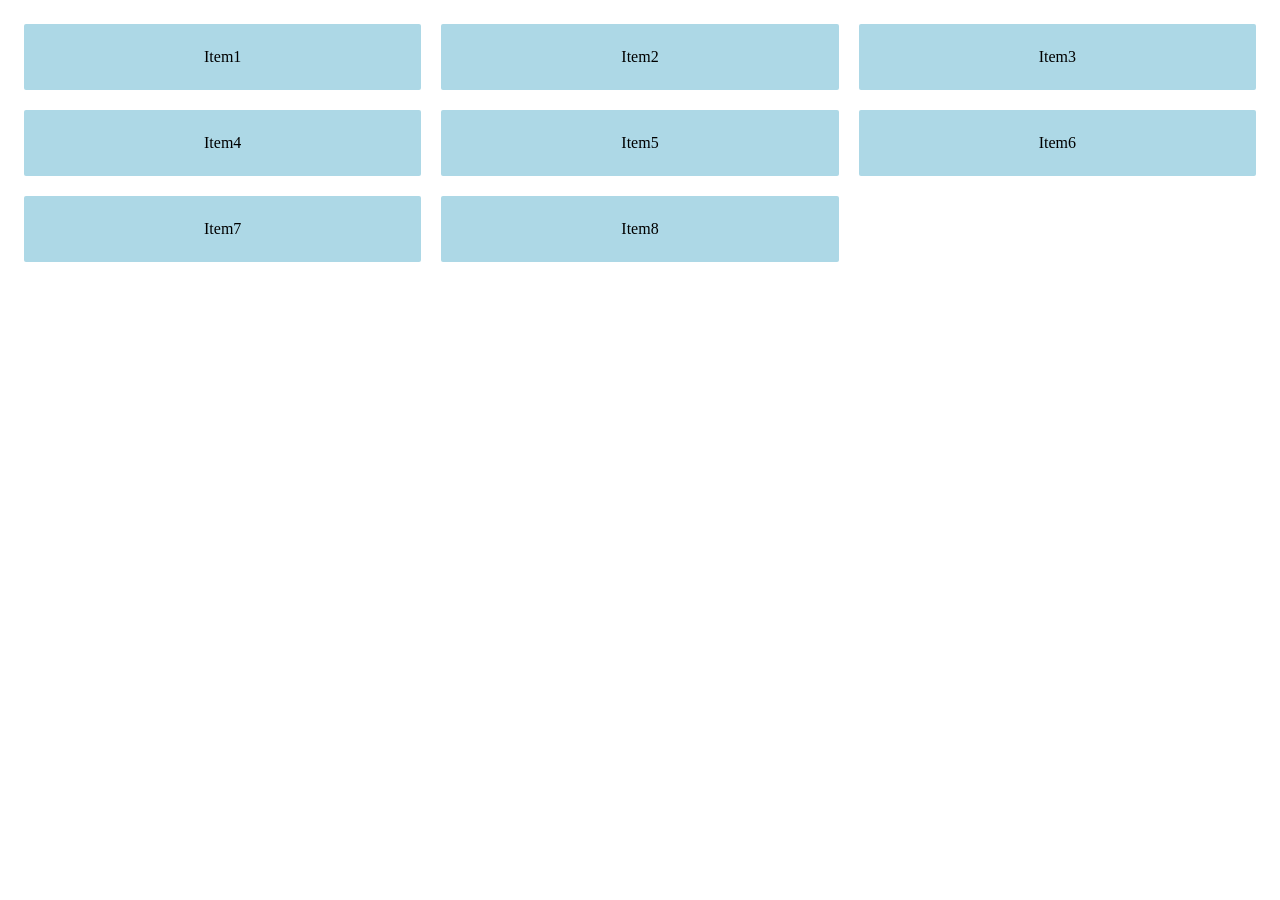
<file: Exercise1/index.html>
<!DOCTYPE html>
<html lang="en">
<head>
    <meta charset="UTF-8">
    <meta name="viewport" content="width=device-width, initial-scale=1.0">
    <title>Document</title>
    <link rel="stylesheet" href="style.css">
</head>
<body>
    <div class="container">
        <div class="item">Item1</div>
        <div class="item">Item2</div>
        <div class="item">Item3</div>
        <div class="item">Item4</div>
        <div class="item">Item5</div>
        <div class="item">Item6</div>
        <div class="item">Item7</div>
        <div class="item">Item8</div>
    </div>
</body>
</html>
</file>
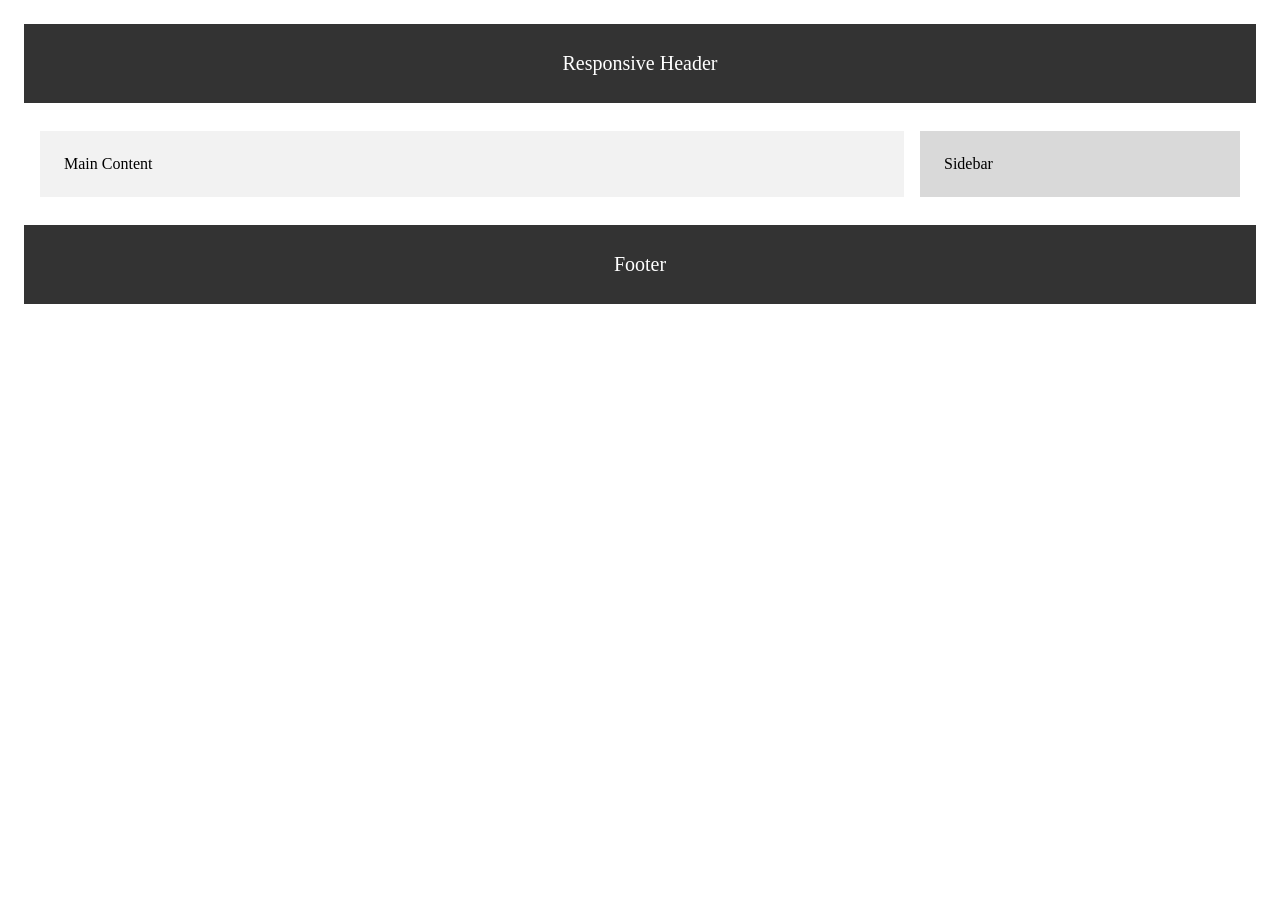
<file: Exercise3/index.html>
<!DOCTYPE html>
<html lang="en">
<head>
    <meta charset="UTF-8">
    <meta name="viewport" content="width=device-width, initial-scale=1.0">
    <title>Document</title>
    <link rel="stylesheet" href="style.css">
</head>
<body>
    <header>Responsive Header</header>
    <main class="main">
        <section class="content">Main Content</section>
        <aside class="sidebar">Sidebar</aside>
    </main>
    <footer class="footer">Footer</footer>
    
</body>
</html>
</file>
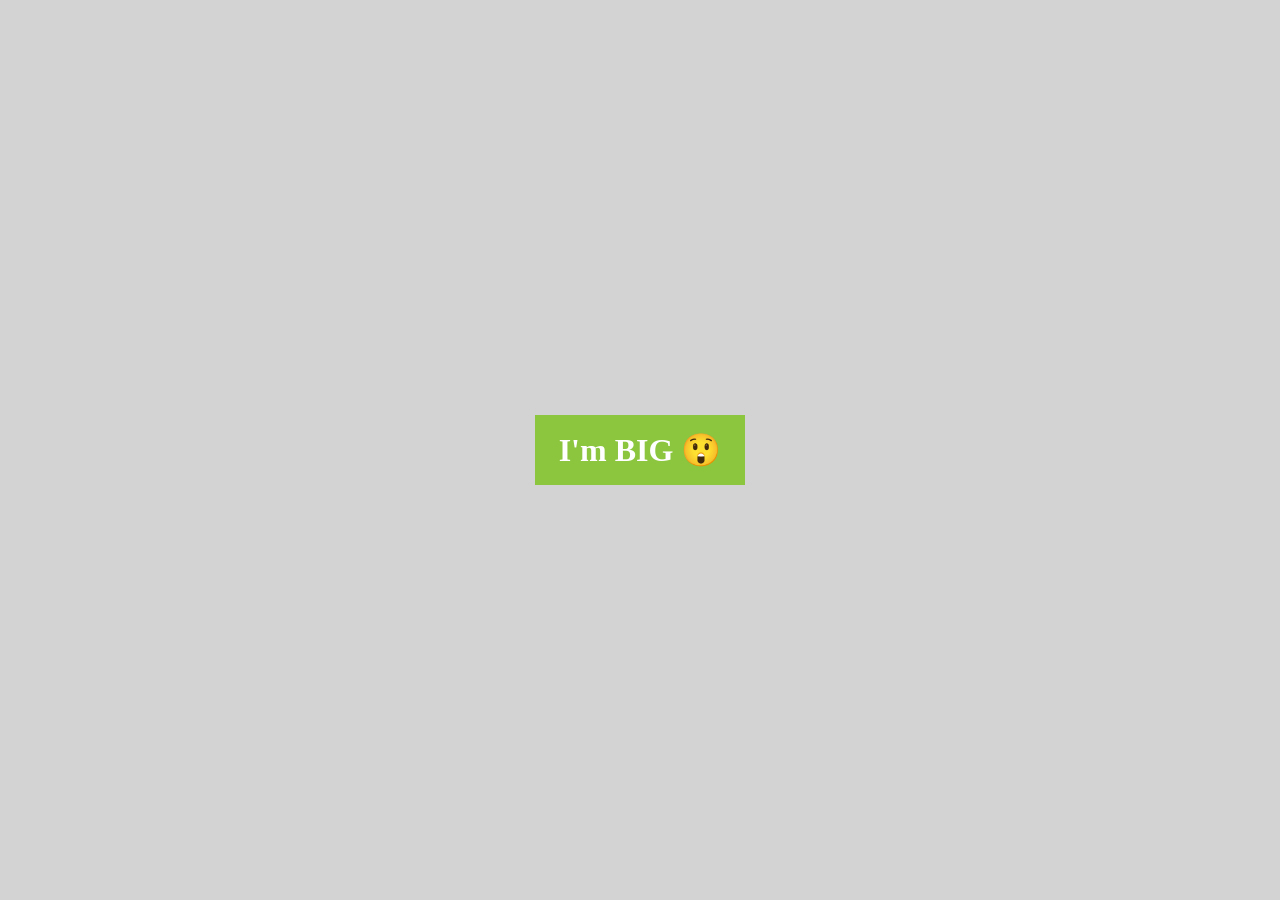
<file: Exercise4/index.html>
<!DOCTYPE html>
<html lang="en">
<head>
    <meta charset="UTF-8">
    <meta name="viewport" content="width=device-width, initial-scale=1.0">
    <title>Document</title>
    <link rel="stylesheet" href="style.css">
</head>
<body>
    <div class="wrapper">
        <div class="content">
            <span class="small">I'm SMALL 😓</span>
            <span class="big">I'm BIG 😲</span>
        </div>
    </div>
</body>
</html>
</file>
<file: Exercise1/style.css>
* {
    box-sizing: border-box;
}
.body {
    margin: 0;
    padding: 24px;
}
.container {
    display: grid;
    grid-template-columns: 1fr 1fr 1fr ;
    gap: 20px;
    padding: 16px;
}
.item {
    background-color: #add8e6;
    padding: 24px 16px;
    text-align: center;
    border-radius: 2px;
}

@media (max-width: 1000px) {
    .container {
        grid-template-columns: repeat(3, 1fr);
        gap: 16px;
        padding: 12px;
    }
}
@media (max-width: 768px) {
    .container {
        grid-template-columns: repeat(2, 1fr);
        gap: 16px;
        padding: 12px;
    }
    
}
@media (max-width: 480px) {
    .container {
        grid-template-columns: repeat(1, 1fr);
        gap: 16px;
        padding: 12px;
    }
    
}
</file>
<file: Exercise3/style.css>
body {
      background-color: #ffffff;
      padding: 16px;
    }


    header, footer {
      background-color: #333333;
      color: #ffffff;
      text-align: center;
      padding: 16px;
      font-size: 1rem;
    }

    .main {
      display: flex;
      flex-direction: column;
      gap: 12px;
      margin: 12px 0;
      padding: 16px;
    }

    .content,
    .sidebar {
      padding: 16px;

    }

    .content {
      background-color: #f2f2f2;

    }

    .sidebar {
     background-color: #d9d9d9;
    }

    @media (min-width: 600px) {
        header, footer {
        padding: 20px;
        font-size: 1.1rem;
      }

      .main {
        flex-direction: row; 
        gap: 16px;
      }

      .content,
      .sidebar {
        flex: 1 1 50%; 
        padding: 20px;
      }
    }

    @media (min-width: 900px) {
        header, footer {
        padding: 28px 24px;
        font-size: 1.25rem;
      }

        .content {
        flex: 3; 
        padding: 24px;
      }

        .sidebar {
        flex: 1;
        padding: 24px;
      }
    }
</file>
<file: Exercise4/style.css>
* {
      box-sizing: border-box;
      margin: 0;
      padding: 0;
    }

    body {
      min-height: 100vh;
      display: flex;
      justify-content: center;
      align-items: center;
      background-color: #d3d3d3;
      padding: 20px;
    }

    .wrapper {
      background-color: #ffffff;
      justify-content: center;
      align-items: center;
    }

    .content {
      background-color: #8cc63f;
      color: #ffffff;
      padding: 16px 24px;
      font-size: 2rem;
      font-weight: bold;
    }

    .small {
      display: none;
    }

    .big {
      display: inline;
    }

    @media only screen and (max-width: 600px) {
      .content {
        background-color: #f06449;
        padding: 12px 18px;
        font-size: 1rem;
      }

      .small {
        display: inline;
      }

      .big {
        display: none;
      }
    }
</file>
